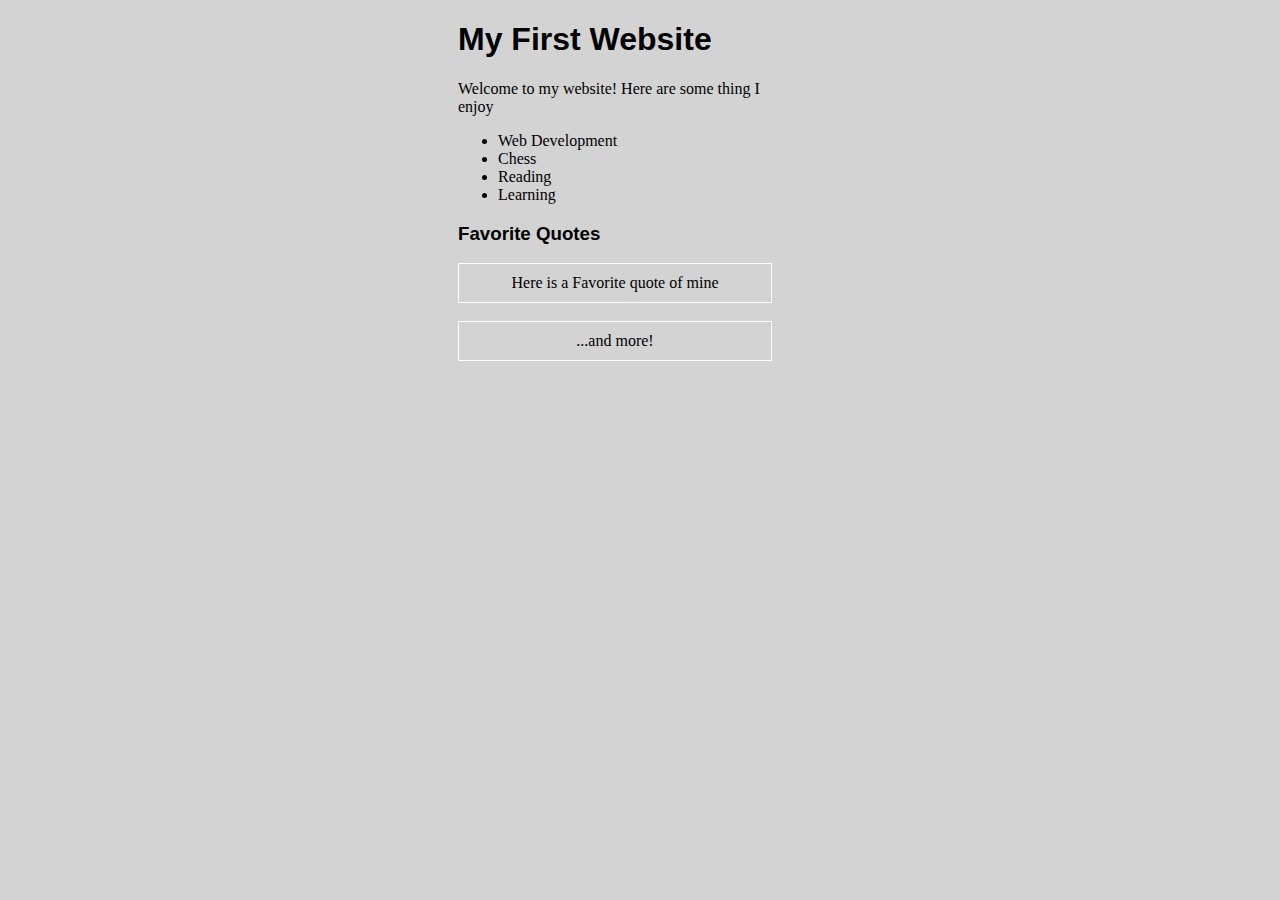
<file: index.html>
<!DOCTYPE html>
<html lang="en">
<head>
        <meta charset="UTF-8">
        <title>My First HTML page</title>
        <link rel="stylesheet" href="css/first.css">
</head>

<body>
    <h1 style="font-family: Arial, Helvetica, sans-serif">My First Website</h1>
    <p>Welcome to my website! Here are some thing I enjoy</p>
    <ul>
        <li>Web Development</li>
        <li>Chess</li>
        <li>Reading</li>
        <li>Learning</li>
    </ul>

    <h3 style="font-family: Arial, Helvetica, sans-serif" >Favorite Quotes</h3>
    
        <div>Here is a Favorite quote of mine</div><br/>
        <div>...and more!</div>
   
        
   
</body>
</html>
</file>
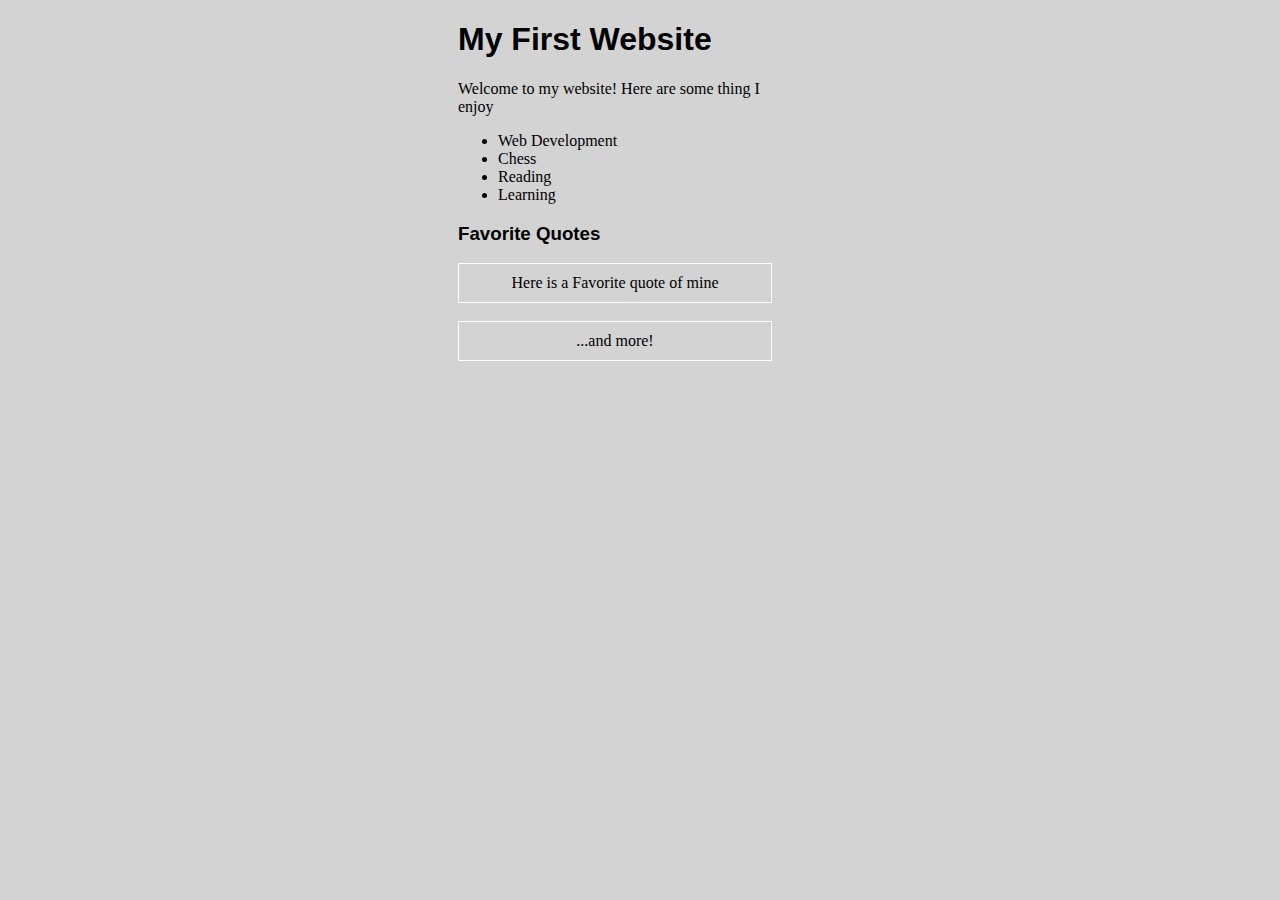
<file: exercise1/index.html>
<!DOCTYPE html>
<html lang="en">
<head>
        <meta charset="UTF-8">
        <title>FIRST HTML WEBPAGE</title>
        <link rel="stylesheet" href="css/first.css">
</head>

<body>
    <h1 style="font-family: Arial, Helvetica, sans-serif">My First Website</h1>
    <p>Welcome to my website! Here are some thing I enjoy</p>
    <ul>
        <li>Web Development</li>
        <li>Chess</li>
        <li>Reading</li>
        <li>Learning</li>
    </ul>

    <h3 style="font-family: Arial, Helvetica, sans-serif" >Favorite Quotes</h3>
    
        <div>Here is a Favorite quote of mine</div><br/>
        <div>...and more!</div>
   
        
   
</body>
</html>
</file>
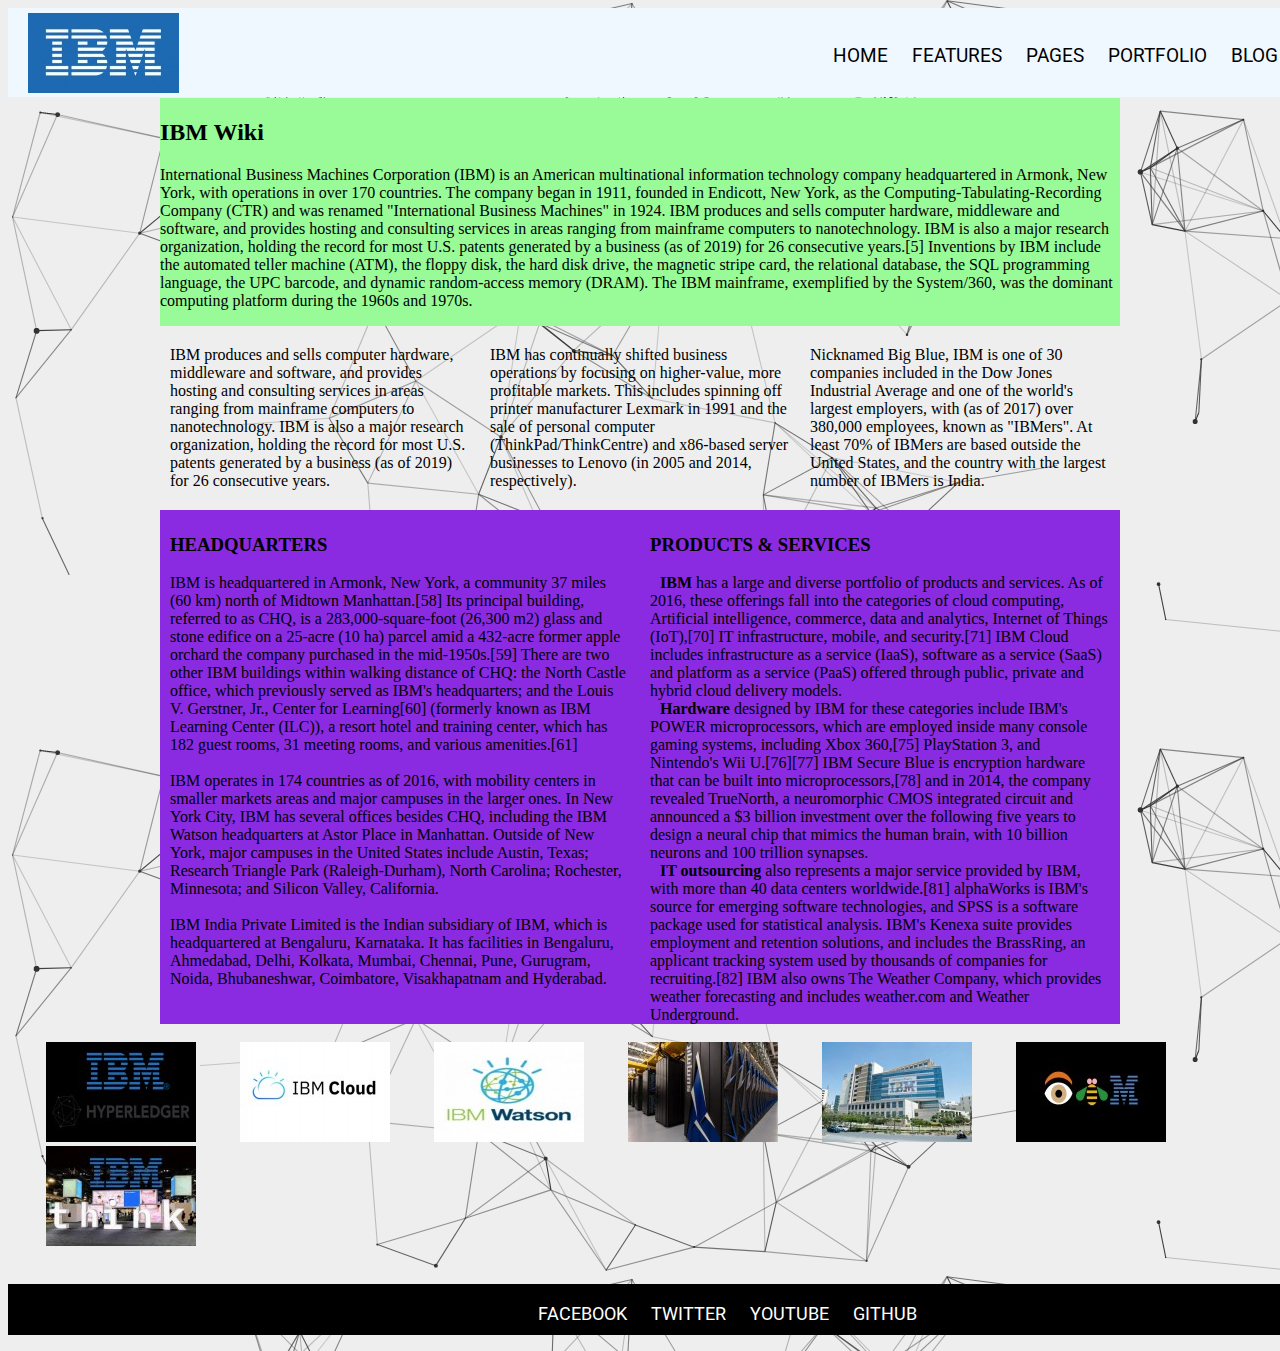
<file: html5-boilerplate/index.html>
<!DOCTYPE html>
<html lang="en">
<head>
    <meta charset="UTF-8">
    <title>IBM Big Blue</title>
    <link rel="stylesheet" href="css/first.css">
    <link rel="stylesheet" href="css/960.css">
    <link href="https://fonts.googleapis.com/css?family=Roboto&display=swap" rel="stylesheet">

</head>
<div class="head"> 
<body background="img/1.png">
  
    
    <img class="logo" src="img/ibm1.jpg" alt="logo">
    
   <ul>
        <li><a href=#>HOME</a></li>
        <li><a href=#>FEATURES</a></li>
        <li><a href=#>PAGES</a></li>
        <li><a href=#>PORTFOLIO</a></li>
        <li><a href=#>BLOG</a></li>
    
    </ul>
    </div>
    <br><br><br><br><br>

    <div class="container_12" id="hero1">
            <h2>IBM Wiki</h2>
            <p>International Business Machines Corporation (IBM) is an American multinational information technology company headquartered in Armonk, New York, with operations in over 170 countries. The company began in 1911, founded in Endicott, New York, as the Computing-Tabulating-Recording Company (CTR) and was renamed "International Business Machines" in 1924.

                    IBM produces and sells computer hardware, middleware and software, and provides hosting and consulting services in areas ranging from mainframe computers to nanotechnology. IBM is also a major research organization, holding the record for most U.S. patents generated by a business (as of 2019) for 26 consecutive years.[5] Inventions by IBM include the automated teller machine (ATM), the floppy disk, the hard disk drive, the magnetic stripe card, the relational database, the SQL programming language, the UPC barcode, and dynamic random-access memory (DRAM). The IBM mainframe, exemplified by the System/360, was the dominant computing platform during the 1960s and 1970s.</p>
        </div>

    <div class="container_12" id="col1">
        <selection class="grid_4">
                IBM produces and sells computer hardware, middleware and software, and provides hosting and consulting services in areas ranging from mainframe computers to nanotechnology. IBM is also a major research organization, holding the record for most U.S. patents generated by a business (as of 2019) for 26 consecutive years.
        </selection>

        <selection class="grid_4">
                IBM has continually shifted business operations by focusing on higher-value, more profitable markets. This includes spinning off printer manufacturer Lexmark in 1991 and the sale of personal computer (ThinkPad/ThinkCentre) and x86-based server businesses to Lenovo (in 2005 and 2014, respectively).
        </selection>
        
        <selection class="grid_4">
                Nicknamed Big Blue, IBM is one of 30 companies included in the Dow Jones Industrial Average and one of the world's largest employers, with (as of 2017) over 380,000 employees, known as "IBMers". At least 70% of IBMers are based outside the United States, and the country with the largest number of IBMers is India.
        </selection>

    </div>   


    <div class="container_12" id="col2">
        <section class="grid_6"> <h3> HEADQUARTERS </h3>
            
            IBM is headquartered in Armonk, New York, a community 37 miles (60 km) north of Midtown Manhattan.[58] Its principal building, referred to as CHQ, is a 283,000-square-foot (26,300 m2) glass and stone edifice on a 25-acre (10 ha) parcel amid a 432-acre former apple orchard the company purchased in the mid-1950s.[59] There are two other IBM buildings within walking distance of CHQ: the North Castle office, which previously served as IBM's headquarters; and the Louis V. Gerstner, Jr., Center for Learning[60] (formerly known as IBM Learning Center (ILC)), a resort hotel and training center, which has 182 guest rooms, 31 meeting rooms, and various amenities.[61]
                <br><br>
            IBM operates in 174 countries as of 2016, with mobility centers in smaller markets areas and major campuses in the larger ones. In New York City, IBM has several offices besides CHQ, including the IBM Watson headquarters at Astor Place in Manhattan. Outside of New York, major campuses in the United States include Austin, Texas; Research Triangle Park (Raleigh-Durham), North Carolina; Rochester, Minnesota; and Silicon Valley, California. 
           <br><br> IBM India Private Limited is the Indian subsidiary of IBM, which is headquartered at Bengaluru, Karnataka. It has facilities in Bengaluru, Ahmedabad, Delhi, Kolkata, Mumbai, Chennai, Pune, Gurugram, Noida, Bhubaneshwar, Coimbatore, Visakhapatnam and Hyderabad.
        </section>

        <section class="grid_6"> <h3> PRODUCTS & SERVICES </h3>
            <selection class="grid_6_sub">
                <strong>IBM</strong> has a large and diverse portfolio of products and services. As of 2016, these offerings fall into the categories of cloud computing, Artificial intelligence, commerce, data and analytics, Internet of Things (IoT),[70] IT infrastructure, mobile, and security.[71]

                    IBM Cloud includes infrastructure as a service (IaaS), software as a service (SaaS) and platform as a service (PaaS) offered through public, private and hybrid cloud delivery models.
                            </selection> <br>
            <selection class="grid_6_sub">
                    <strong>Hardware</strong> designed by IBM for these categories include IBM's POWER microprocessors, which are employed inside many console gaming systems, including Xbox 360,[75] PlayStation 3, and Nintendo's Wii U.[76][77] IBM Secure Blue is encryption hardware that can be built into microprocessors,[78] and in 2014, the company revealed TrueNorth, a neuromorphic CMOS integrated circuit and announced a $3 billion investment over the following five years to design a neural chip that mimics the human brain, with 10 billion neurons and 100 trillion synapses.
            </selection><br>
            <selection class="grid_6_sub">
                    <strong>IT outsourcing</strong> also represents a major service provided by IBM, with more than 40 data centers worldwide.[81] alphaWorks is IBM's source for emerging software technologies, and SPSS is a software package used for statistical analysis. IBM's Kenexa suite provides employment and retention solutions, and includes the BrassRing, an applicant tracking system used by thousands of companies for recruiting.[82] IBM also owns The Weather Company, which provides weather forecasting and includes weather.com and Weather Underground.
            </selection>
        </section>
        
    </div>

    <div class="product1">
        
        <img src="img/hyp2.jpg" hspace="20">
        <img src="img/IBC.jpg" hspace="20">
        <img src="img/watson.jpg" hspace="20">
        <img src="img/sup1.jpg" hspace="20">
        <img src="img/office.jpg" hspace="20">
        <img src="img/ibm.jpg" hspace="20">
        <img src="img/download.jpg" hspace="20">
        
        
    </div>

    <div class="footer" id="footer1">
        <ul>
            <li><a href=#><bold>FACEBOOK</bold></a></li>
            <li><a href=#><bold>TWITTER</bold></a></li>
            <li><a href=#><bold>YOUTUBE</bold></a></li>
            <li><a href=#><bold>GITHUB</bold></a></li>
        </ul>

    </div>
</body>
</html>
</file>
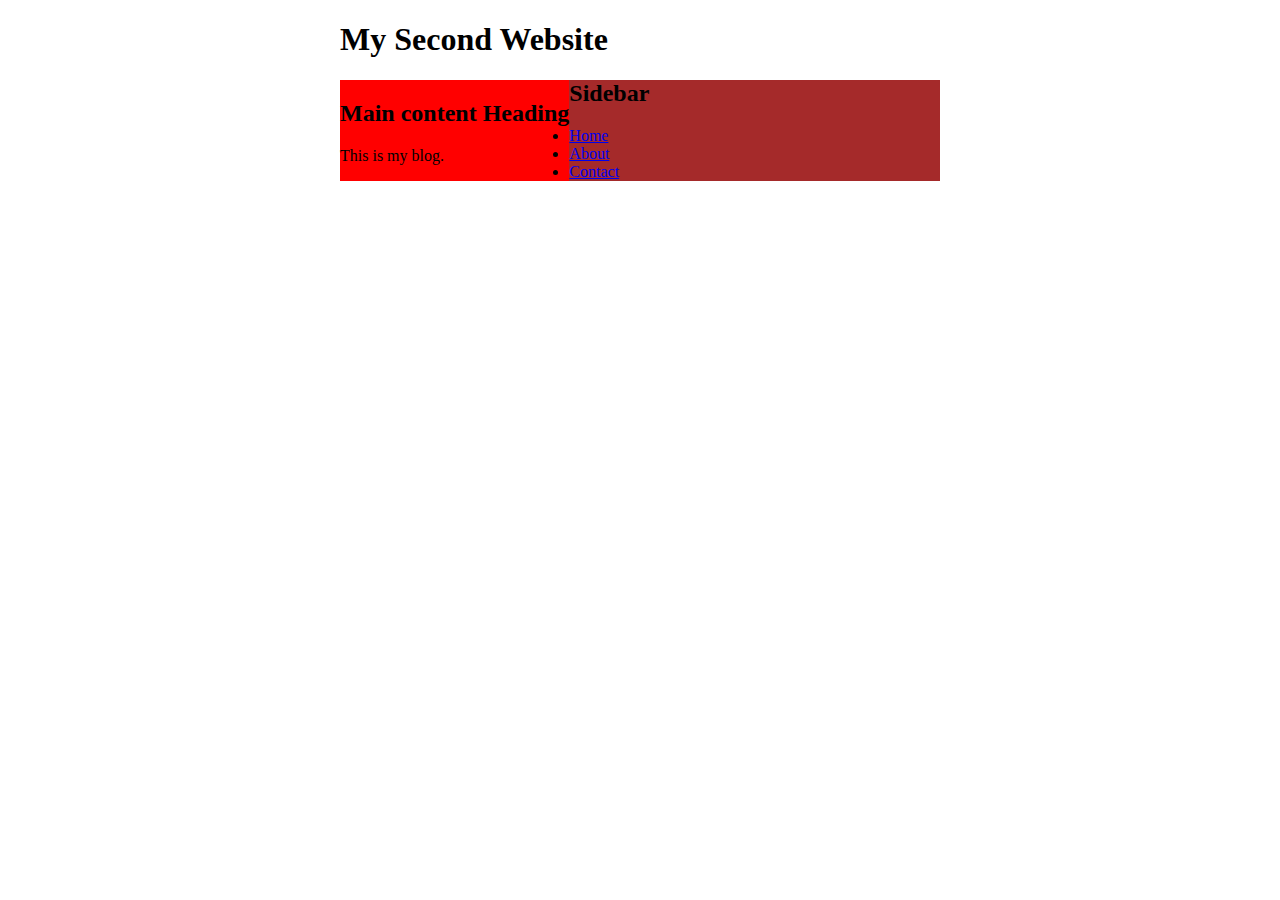
<file: index2.html>
<!DOCTYPE html>
<html lang="en">
<head>
    <meta charset="UTF-8">    
    <title>My Second Website</title>
    <link rel="stylesheet" href="css/second.css">
</head>
<body>

<div class="wrap">
    <h1>
        My Second Website
    </h1>

    <div class="content">
        <h2> Main content Heading</h2>
        <p>This is my blog.</p>
    </div>

    <aside>
        <h2> Sidebar</h2>
        <ul>
            <li>
                <a href="#">Home</a>
            </li>

            <li>
                <a href="#">About</a>
            </li>

            <li>
                <a href="#">Contact</a>
            </li>
    
        </ul>
    </aside>
    
</div>
</body>
</html>
</file>
<file: css/first.css>
body{
    padding-left:450px;
    padding-right: 500px; 
    background-color: lightgray;
    }
div{
    border: white solid 1px;
        padding: 10px;
        text-align: center;
    }
</file>
<file: exercise1/css/first.css>
body{
    padding-left:450px;
    padding-right: 500px; 
    background-color: lightgray;
    }
div{
    border: white solid 1px;
        padding: 10px;
        text-align: center;
    }
</file>
<file: html5-boilerplate/css/first.css>
.logo
{
    padding-left: 20px;
    padding-top: 5px;
    
}

a{
    text-decoration: none;
    font-family:'Roboto', sans-serif;
    color: inherit;
}

li{
    display: inline;
    font-size: 1.2em;  
    text-decoration: none;
    padding:10px;
}
ul{
    float: right;
    padding-top: 20px;

}

#footer1 ul{
float:left;
padding-bottom: 10px;

}

#footer1 li{
    font-size: 1.1em;
    font-family: 'Courier New', Courier, monospace;
    color: white;
}

#footer1 ul{
    padding-left: 520px;
    color: white;
    background-color: black;
    width: 100%;
}

#hero1{
    background-color:palegreen;
    padding-top: 1px;

}

#col1
{
    padding: 20px;
    
}

#col2{
    background-color: blueviolet;
    padding-top: 5px; 
}

.head
{
    position: fixed;
    overflow: hidden;
    background-color: aliceblue;
    width: 100%;
}

.grid_6_sub{
    margin: 10px;
}

.product1{
    padding: 18px;
    
}
</file>
<file: html5-boilerplate/css/960.css>
/*
  960 Grid System ~ Core CSS.
  Learn more ~ http://960.gs/

  Licensed under GPL and MIT.
*/

/*
  Forces backgrounds to span full width,
  even if there is horizontal scrolling.
  Increase this if your layout is wider.

  Note: IE6 works fine without this fix.
*/

body {
  min-width: 960px;
}

/* `Container
----------------------------------------------------------------------------------------------------*/

.container_12,
.container_16 {
  margin-left: auto;
  margin-right: auto;
  width: 960px;
}

/* `Grid >> Global
----------------------------------------------------------------------------------------------------*/

.grid_1,
.grid_2,
.grid_3,
.grid_4,
.grid_5,
.grid_6,
.grid_7,
.grid_8,
.grid_9,
.grid_10,
.grid_11,
.grid_12,
.grid_13,
.grid_14,
.grid_15,
.grid_16 {
  display: inline;
  float: left;
  margin-left: 10px;
  margin-right: 10px;
}

.push_1, .pull_1,
.push_2, .pull_2,
.push_3, .pull_3,
.push_4, .pull_4,
.push_5, .pull_5,
.push_6, .pull_6,
.push_7, .pull_7,
.push_8, .pull_8,
.push_9, .pull_9,
.push_10, .pull_10,
.push_11, .pull_11,
.push_12, .pull_12,
.push_13, .pull_13,
.push_14, .pull_14,
.push_15, .pull_15 {
  position: relative;
}

.container_12 .grid_3,
.container_16 .grid_4 {
  width: 220px;
}

.container_12 .grid_6,
.container_16 .grid_8 {
  width: 460px;
}

.container_12 .grid_9,
.container_16 .grid_12 {
  width: 700px;
}

.container_12 .grid_12,
.container_16 .grid_16 {
  width: 940px;
}

/* `Grid >> Children (Alpha ~ First, Omega ~ Last)
----------------------------------------------------------------------------------------------------*/

.alpha {
  margin-left: 0;
}

.omega {
  margin-right: 0;
}

/* `Grid >> 12 Columns
----------------------------------------------------------------------------------------------------*/

.container_12 .grid_1 {
  width: 60px;
}

.container_12 .grid_2 {
  width: 140px;
}

.container_12 .grid_4 {
  width: 300px;
}

.container_12 .grid_5 {
  width: 380px;
}

.container_12 .grid_7 {
  width: 540px;
}

.container_12 .grid_8 {
  width: 620px;
}

.container_12 .grid_10 {
  width: 780px;
}

.container_12 .grid_11 {
  width: 860px;
}

/* `Grid >> 16 Columns
----------------------------------------------------------------------------------------------------*/

.container_16 .grid_1 {
  width: 40px;
}

.container_16 .grid_2 {
  width: 100px;
}

.container_16 .grid_3 {
  width: 160px;
}

.container_16 .grid_5 {
  width: 280px;
}

.container_16 .grid_6 {
  width: 340px;
}

.container_16 .grid_7 {
  width: 400px;
}

.container_16 .grid_9 {
  width: 520px;
}

.container_16 .grid_10 {
  width: 580px;
}

.container_16 .grid_11 {
  width: 640px;
}

.container_16 .grid_13 {
  width: 760px;
}

.container_16 .grid_14 {
  width: 820px;
}

.container_16 .grid_15 {
  width: 880px;
}

/* `Prefix Extra Space >> Global
----------------------------------------------------------------------------------------------------*/

.container_12 .prefix_3,
.container_16 .prefix_4 {
  padding-left: 240px;
}

.container_12 .prefix_6,
.container_16 .prefix_8 {
  padding-left: 480px;
}

.container_12 .prefix_9,
.container_16 .prefix_12 {
  padding-left: 720px;
}

/* `Prefix Extra Space >> 12 Columns
----------------------------------------------------------------------------------------------------*/

.container_12 .prefix_1 {
  padding-left: 80px;
}

.container_12 .prefix_2 {
  padding-left: 160px;
}

.container_12 .prefix_4 {
  padding-left: 320px;
}

.container_12 .prefix_5 {
  padding-left: 400px;
}

.container_12 .prefix_7 {
  padding-left: 560px;
}

.container_12 .prefix_8 {
  padding-left: 640px;
}

.container_12 .prefix_10 {
  padding-left: 800px;
}

.container_12 .prefix_11 {
  padding-left: 880px;
}

/* `Prefix Extra Space >> 16 Columns
----------------------------------------------------------------------------------------------------*/

.container_16 .prefix_1 {
  padding-left: 60px;
}

.container_16 .prefix_2 {
  padding-left: 120px;
}

.container_16 .prefix_3 {
  padding-left: 180px;
}

.container_16 .prefix_5 {
  padding-left: 300px;
}

.container_16 .prefix_6 {
  padding-left: 360px;
}

.container_16 .prefix_7 {
  padding-left: 420px;
}

.container_16 .prefix_9 {
  padding-left: 540px;
}

.container_16 .prefix_10 {
  padding-left: 600px;
}

.container_16 .prefix_11 {
  padding-left: 660px;
}

.container_16 .prefix_13 {
  padding-left: 780px;
}

.container_16 .prefix_14 {
  padding-left: 840px;
}

.container_16 .prefix_15 {
  padding-left: 900px;
}

/* `Suffix Extra Space >> Global
----------------------------------------------------------------------------------------------------*/

.container_12 .suffix_3,
.container_16 .suffix_4 {
  padding-right: 240px;
}

.container_12 .suffix_6,
.container_16 .suffix_8 {
  padding-right: 480px;
}

.container_12 .suffix_9,
.container_16 .suffix_12 {
  padding-right: 720px;
}

/* `Suffix Extra Space >> 12 Columns
----------------------------------------------------------------------------------------------------*/

.container_12 .suffix_1 {
  padding-right: 80px;
}

.container_12 .suffix_2 {
  padding-right: 160px;
}

.container_12 .suffix_4 {
  padding-right: 320px;
}

.container_12 .suffix_5 {
  padding-right: 400px;
}

.container_12 .suffix_7 {
  padding-right: 560px;
}

.container_12 .suffix_8 {
  padding-right: 640px;
}

.container_12 .suffix_10 {
  padding-right: 800px;
}

.container_12 .suffix_11 {
  padding-right: 880px;
}

/* `Suffix Extra Space >> 16 Columns
----------------------------------------------------------------------------------------------------*/

.container_16 .suffix_1 {
  padding-right: 60px;
}

.container_16 .suffix_2 {
  padding-right: 120px;
}

.container_16 .suffix_3 {
  padding-right: 180px;
}

.container_16 .suffix_5 {
  padding-right: 300px;
}

.container_16 .suffix_6 {
  padding-right: 360px;
}

.container_16 .suffix_7 {
  padding-right: 420px;
}

.container_16 .suffix_9 {
  padding-right: 540px;
}

.container_16 .suffix_10 {
  padding-right: 600px;
}

.container_16 .suffix_11 {
  padding-right: 660px;
}

.container_16 .suffix_13 {
  padding-right: 780px;
}

.container_16 .suffix_14 {
  padding-right: 840px;
}

.container_16 .suffix_15 {
  padding-right: 900px;
}

/* `Push Space >> Global
----------------------------------------------------------------------------------------------------*/

.container_12 .push_3,
.container_16 .push_4 {
  left: 240px;
}

.container_12 .push_6,
.container_16 .push_8 {
  left: 480px;
}

.container_12 .push_9,
.container_16 .push_12 {
  left: 720px;
}

/* `Push Space >> 12 Columns
----------------------------------------------------------------------------------------------------*/

.container_12 .push_1 {
  left: 80px;
}

.container_12 .push_2 {
  left: 160px;
}

.container_12 .push_4 {
  left: 320px;
}

.container_12 .push_5 {
  left: 400px;
}

.container_12 .push_7 {
  left: 560px;
}

.container_12 .push_8 {
  left: 640px;
}

.container_12 .push_10 {
  left: 800px;
}

.container_12 .push_11 {
  left: 880px;
}

/* `Push Space >> 16 Columns
----------------------------------------------------------------------------------------------------*/

.container_16 .push_1 {
  left: 60px;
}

.container_16 .push_2 {
  left: 120px;
}

.container_16 .push_3 {
  left: 180px;
}

.container_16 .push_5 {
  left: 300px;
}

.container_16 .push_6 {
  left: 360px;
}

.container_16 .push_7 {
  left: 420px;
}

.container_16 .push_9 {
  left: 540px;
}

.container_16 .push_10 {
  left: 600px;
}

.container_16 .push_11 {
  left: 660px;
}

.container_16 .push_13 {
  left: 780px;
}

.container_16 .push_14 {
  left: 840px;
}

.container_16 .push_15 {
  left: 900px;
}

/* `Pull Space >> Global
----------------------------------------------------------------------------------------------------*/

.container_12 .pull_3,
.container_16 .pull_4 {
  left: -240px;
}

.container_12 .pull_6,
.container_16 .pull_8 {
  left: -480px;
}

.container_12 .pull_9,
.container_16 .pull_12 {
  left: -720px;
}

/* `Pull Space >> 12 Columns
----------------------------------------------------------------------------------------------------*/

.container_12 .pull_1 {
  left: -80px;
}

.container_12 .pull_2 {
  left: -160px;
}

.container_12 .pull_4 {
  left: -320px;
}

.container_12 .pull_5 {
  left: -400px;
}

.container_12 .pull_7 {
  left: -560px;
}

.container_12 .pull_8 {
  left: -640px;
}

.container_12 .pull_10 {
  left: -800px;
}

.container_12 .pull_11 {
  left: -880px;
}

/* `Pull Space >> 16 Columns
----------------------------------------------------------------------------------------------------*/

.container_16 .pull_1 {
  left: -60px;
}

.container_16 .pull_2 {
  left: -120px;
}

.container_16 .pull_3 {
  left: -180px;
}

.container_16 .pull_5 {
  left: -300px;
}

.container_16 .pull_6 {
  left: -360px;
}

.container_16 .pull_7 {
  left: -420px;
}

.container_16 .pull_9 {
  left: -540px;
}

.container_16 .pull_10 {
  left: -600px;
}

.container_16 .pull_11 {
  left: -660px;
}

.container_16 .pull_13 {
  left: -780px;
}

.container_16 .pull_14 {
  left: -840px;
}

.container_16 .pull_15 {
  left: -900px;
}

/* `Clear Floated Elements
----------------------------------------------------------------------------------------------------*/

/* http://sonspring.com/journal/clearing-floats */

.clear {
  clear: both;
  display: block;
  overflow: hidden;
  visibility: hidden;
  width: 0;
  height: 0;
}

/* http://www.yuiblog.com/blog/2010/09/27/clearfix-reloaded-overflowhidden-demystified */

.clearfix:before,
.clearfix:after,
.container_12:before,
.container_12:after,
.container_16:before,
.container_16:after {
  content: '.';
  display: block;
  overflow: hidden;
  visibility: hidden;
  font-size: 0;
  line-height: 0;
  width: 0;
  height: 0;
}

.clearfix:after,
.container_12:after,
.container_16:after {
  clear: both;
}

/*
  The following zoom:1 rule is specifically for IE6 + IE7.
  Move to separate stylesheet if invalid CSS is a problem.
*/

.clearfix,
.container_12,
.container_16 {
  zoom: 1;
}
</file>
<file: css/second.css>
.wrap{
    width: 600px;
    margin: auto;
}

.content{
    background: red;
    float:left;
}

aside{
    background: brown;
 
}
</file>
